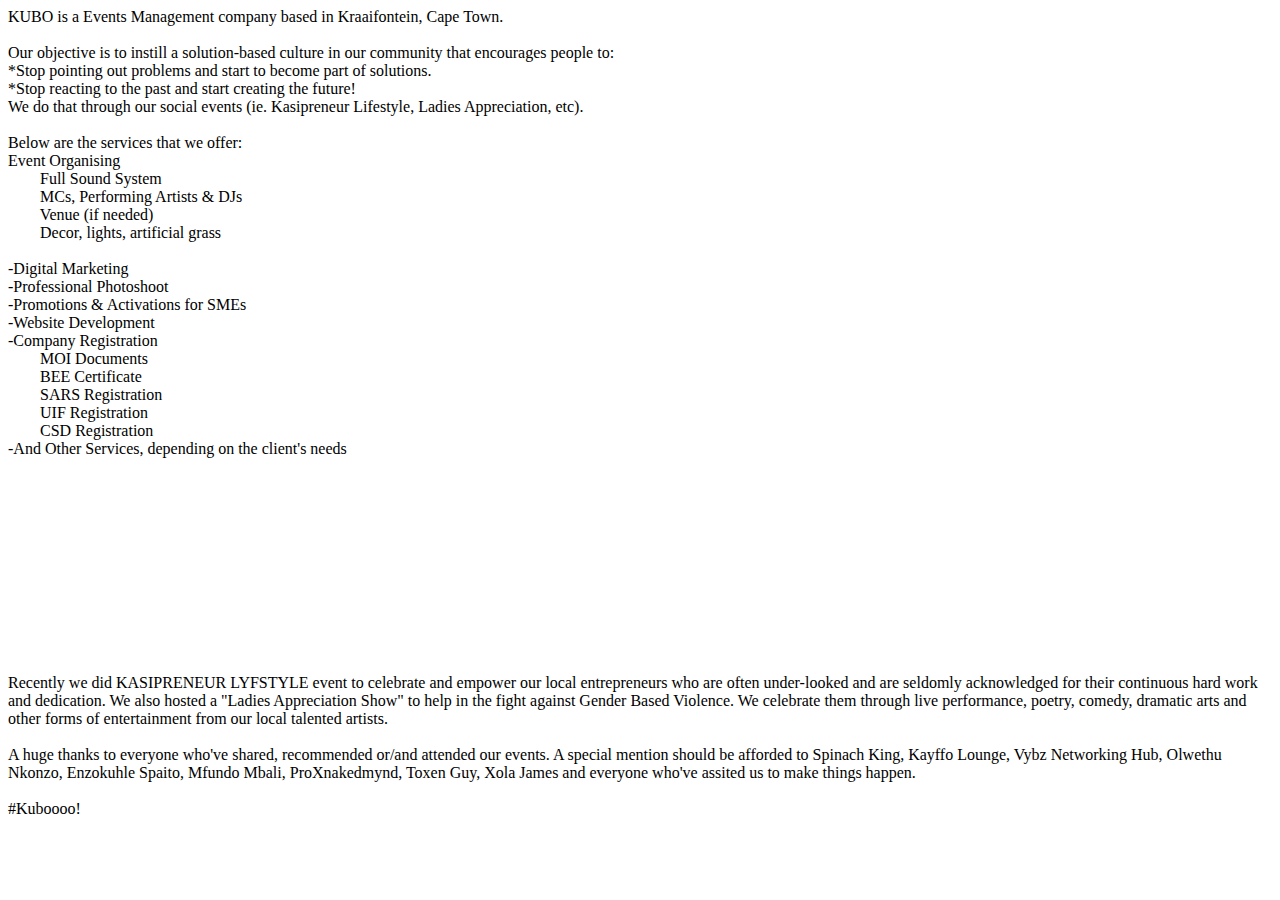
<file: Kubo Event Management Website/bluetooth_content_share.html>
<html><head><meta http-equiv="Content-Type" content="text/html; charset=UTF-8"/></head><body>KUBO is a Events Management company based in Kraaifontein, Cape Town. <br><br>Our objective is to instill a solution-based culture in our community that encourages people to:<br>*Stop pointing out problems and start to become part of solutions.<br>*Stop reacting to the past and start creating the future!<br>We do that through our social events (ie. Kasipreneur Lifestyle, Ladies Appreciation, etc). <br><br>Below are the services that we offer:<br>Event Organising <br>&nbsp;&nbsp;&nbsp;&nbsp;&nbsp;&nbsp;&nbsp; Full Sound System<br>&nbsp;&nbsp;&nbsp;&nbsp;&nbsp;&nbsp;&nbsp; MCs, Performing Artists &amp; DJs<br>&nbsp;&nbsp;&nbsp;&nbsp;&nbsp;&nbsp;&nbsp; Venue (if needed)<br>&nbsp;&nbsp;&nbsp;&nbsp;&nbsp;&nbsp;&nbsp; Decor, lights, artificial grass<br><br>-Digital Marketing<br>-Professional Photoshoot<br>-Promotions &amp; Activations for SMEs<br>-Website Development<br>-Company Registration<br>&nbsp;&nbsp;&nbsp;&nbsp;&nbsp;&nbsp;&nbsp; MOI Documents<br>&nbsp;&nbsp;&nbsp;&nbsp;&nbsp;&nbsp;&nbsp; BEE Certificate<br>&nbsp;&nbsp;&nbsp;&nbsp;&nbsp;&nbsp;&nbsp; SARS Registration<br>&nbsp;&nbsp;&nbsp;&nbsp;&nbsp;&nbsp;&nbsp; UIF Registration<br>&nbsp;&nbsp;&nbsp;&nbsp;&nbsp;&nbsp;&nbsp; CSD Registration<br>-And Other Services, depending on the client's needs<br>&nbsp;&nbsp;&nbsp;&nbsp;&nbsp;&nbsp;&nbsp; <br> <br><br><br><br><br><br><br><br><br><br><br>Recently we did KASIPRENEUR LYFSTYLE event to celebrate and empower our local entrepreneurs who are often under-looked and are seldomly acknowledged for their continuous hard work and dedication. We also hosted a "Ladies Appreciation Show" to help in the fight against Gender Based Violence. We celebrate them through live performance, poetry, comedy, dramatic arts and other forms of entertainment from our local talented artists. <br><br>A huge thanks to everyone who've shared, recommended or/and attended our events. A special mention should be afforded to Spinach King, Kayffo Lounge, Vybz Networking Hub, Olwethu Nkonzo, Enzokuhle Spaito, Mfundo Mbali, ProXnakedmynd, Toxen Guy, Xola James and everyone who've assited us to make things happen.<br><br>#Kuboooo!<br></body></html>
</file>
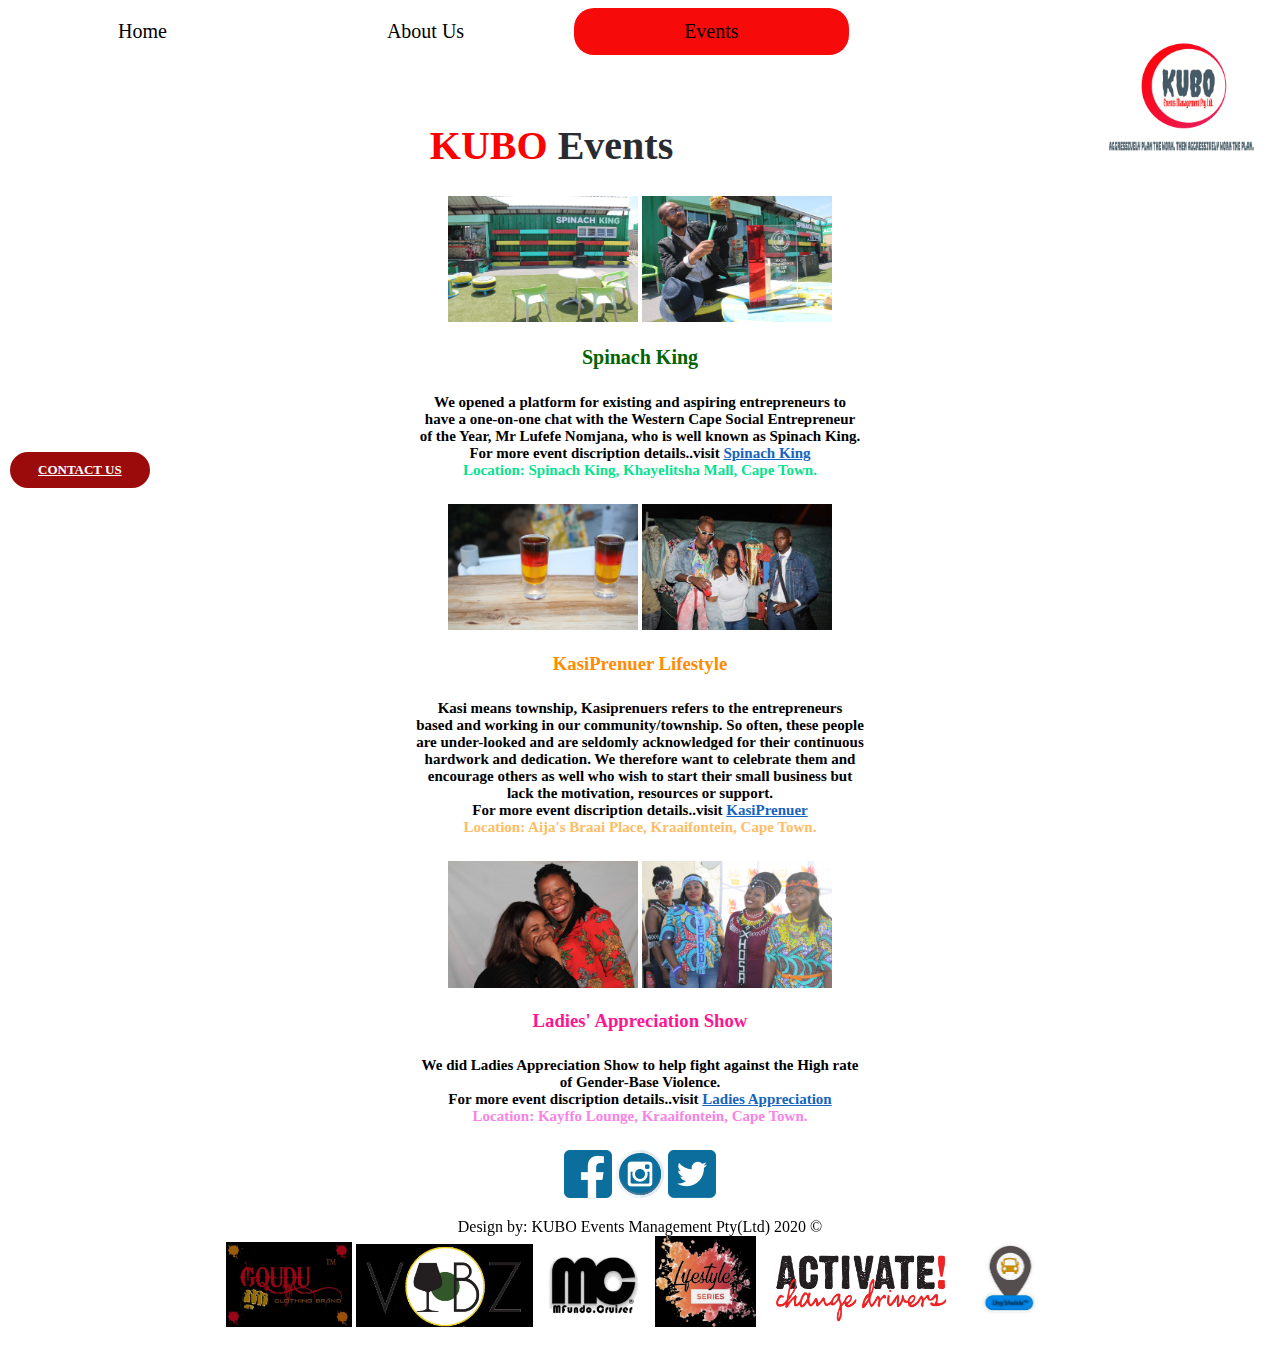
<file: Kubo Event Management Website/Events.html>
<!DOCTYPE html>
<html lang="en">
<head>
    <meta charset="UTF-8">
    <meta name="viewport" content="width=device-width, initial-scale=1.0">
    <title>Kubo Home</title>
    <link rel="stylesheet" href="style.css">
</head>
<body>
  <header><img src="logoW.jpeg" alt="logo" width="14%" height="14%">
  

 <div class="topnav">
        <a href="index.html">Home</a>
        <a href="about.html">About Us</a>
        <a class="active" href="events.html">Events</a>
      </div>
    </header>
      <div class="contact">
        <a href="KUBOform.html" class="border-botton" style="color: #fff;">Contact Us</a>
        </div>
    
      <h1> <span>KUBO</span> Events</h1>
    <div class="brief">
    <img src="setup.jpg" alt="shots" width="15%" height="15%">
    <img src="King.jpg" alt="award" width="15%" height="15%">
    <h3 style="color: darkgreen; font-size: 20px;">Spinach King</h3>
   <h5>We opened a platform for existing and aspiring entrepreneurs to<br> 
     have a one-on-one chat with the Western Cape Social Entrepreneur <br>
     of the Year, Mr Lufefe Nomjana, who is well known as Spinach King.<br>
     For more event discription details..visit <a rel="follow" href="" target="_blank" style="color: rgb(20, 100, 192); font-size: 15px;">Spinach King</a><br>
    <spani style="color: rgb(7, 226, 142);">Location: Spinach King, Khayelitsha Mall, Cape Town.</spani>
</h5>
  </div>
    <div class="kasi">
      <img src="intle.JPG" alt="Prenuers" width="15%" height="15%">
      <img src="clothing.jpg" alt="Prenuers" width="15%" height="15%">
      <h3 style="color: darkorange;">KasiPrenuer Lifestyle</h3>
   <h5>Kasi means township, Kasiprenuers refers to the entrepreneurs<br>
    based and working in our community/township. So often, these people<br>
    are under-looked and are seldomly acknowledged for their continuous<br>
    hardwork and dedication. We therefore want to celebrate them and <br>
    encourage others as well who wish to start their small business but<br>
    lack the motivation, resources or support.<br> 
    For more event discription details..visit <a rel="follow" href="" target="_blank" style="color: rgb(20, 100, 192); font-size: 15px;">KasiPrenuer</a><br>
    <spani style="color: rgb(255, 188, 101);">Location: Aija's Braai Place, Kraaifontein, Cape Town.</spani>
  </h5>
    </div>
    <div class="Ladies" style="text-align: center;">
    <img src="smile.jpg" alt="women" width="15%" height="15%">
    <img src="cutup.JPG" alt="women" width="15%" height="15%">
    <h3 style="color: deeppink;">Ladies' Appreciation Show</h3>
    <h5>We did Ladies Appreciation Show to help fight against the High rate<br>
    of Gender-Base Violence.<br>
    For more event discription details..visit <a rel="follow" href="" target="_blank" style="color: rgb(20, 100, 192); font-size: 15px;">Ladies Appreciation</a><br>
    <spani style="color: rgb(248, 131, 229);">Location: Kayffo Lounge, Kraaifontein, Cape Town.</spani>
    </h5>
  </div>

    <div class="flex-container">
        <div class="hero-image">
          <div class="col-md-4 footer-item">
            <p style="text-align:center;">
            <a href="http://facebook.com/" target="_blank"><img src="face.png" ></a>
            <a href="http://instagram.com/" target="_blank"><img src="insta.png"></a>
            <a href="http://twitter.com/" target="_blank"><img src="tweet.png"></a>
            </p>
            <p>Design by: KUBO Events Management Pty(Ltd) 2020 &copy;
              <br>
              <a rel="follow" href="" target="_blank"><img src="GquduLogo.jpg" width="10%"></a>
              <a rel="follow" href="" target="_blank" ><img src="VybsLogo.jpg" width="14%"></a>
              <a rel="follow" href="" target="_blank" ><img src="MCTalksLogo.jpg" width="9%"></a>
              <a rel="follow" href="" target="_blank"><img src="LyfstyleLogo.jpg" width="8%"></a>
              <a rel="follow" href="" target="_blank"><img src="ACTIVATE-LOGO.jpg" width="16%"></a>
              <a rel="follow" href="" target="_blank"><img src="Ung'belele.jpg" width="7%"></a></p>
     </div>
     </div>
     </div>
</body>
</html>
</file>
<file: Kubo Event Management Website/style.css>
body{
    background-color: #fff;
}
h1{
    color: rgb(41, 43, 49);
    text-align: center;
    font-family: 'Times New Roman', Times, serif;
    font-size: 40px;
}
h2{
    font-family: 'Times New Roman', Times, serif;
    text-align: center;

}
h3{
    color: rgb(0, 0, 0);
    font-family: 'Times New Roman';
    font: bolder;
}
span{
    color: rgb(255, 0, 0);
}
.topnav {
    flex-grow: 1;
    overflow: hidden;
    text-align: center;
  }
  .topnav a{
    float: left;
    color: #000000;
    text-align: center;
    padding: 12px 110px;
    text-decoration: none;
    font-size: 20px;
    
  }
  .active{
      background-color: rgb(247, 10, 10);
      border-radius: 20px;
      color: rgb(0, 0, 0);
  }

  .topnav a:hover{
      background-color: rgb(0, 0, 0);
      color: rgb(255, 255, 255);
      border-radius: 20px;
    }

  a.border-button{
      background-color: #0b6e9c;
      color: white;
      border: 2px solid #fff;
      font-size: 13px;
      text-transform: uppercase;
      font-weight: 400;
      padding: 10px 28px;
      border-radius: 30px;
      display: inline-block;
      transition: all 0.3s;
      text-decoration: none;
  }
  .hero-image {
      text-align: center;
      position: sticky;
      top: 50%;
      bottom: 50%;
    
      
  }

  .kasi{
    text-align: center;
  }
.brief{
      text-align: center;
  }

  img{
      margin: 0, 0, 0, 0;
  }
  p{
    text-align: center;
    font-family: cursive;
    color: rgb(0, 0, 0);
}
header img{
    float: right;
}
div.contact{
    background-color: #9c0b0b;
    color: white;
    border: 2px solid #fff;
    font-size: 13px;
    text-transform: uppercase;
    font-weight: 700;
    padding: 10px 28px;
    border-radius: 30px;
    display: inline-block;
    transition: all 0.3s;
    text-decoration: none;
    position: sticky; top: 50%; bottom: 50%;
    
    
}
h5{
    font-size: 15px;
}
div.proact{
    text-align: center;
}
</file>
